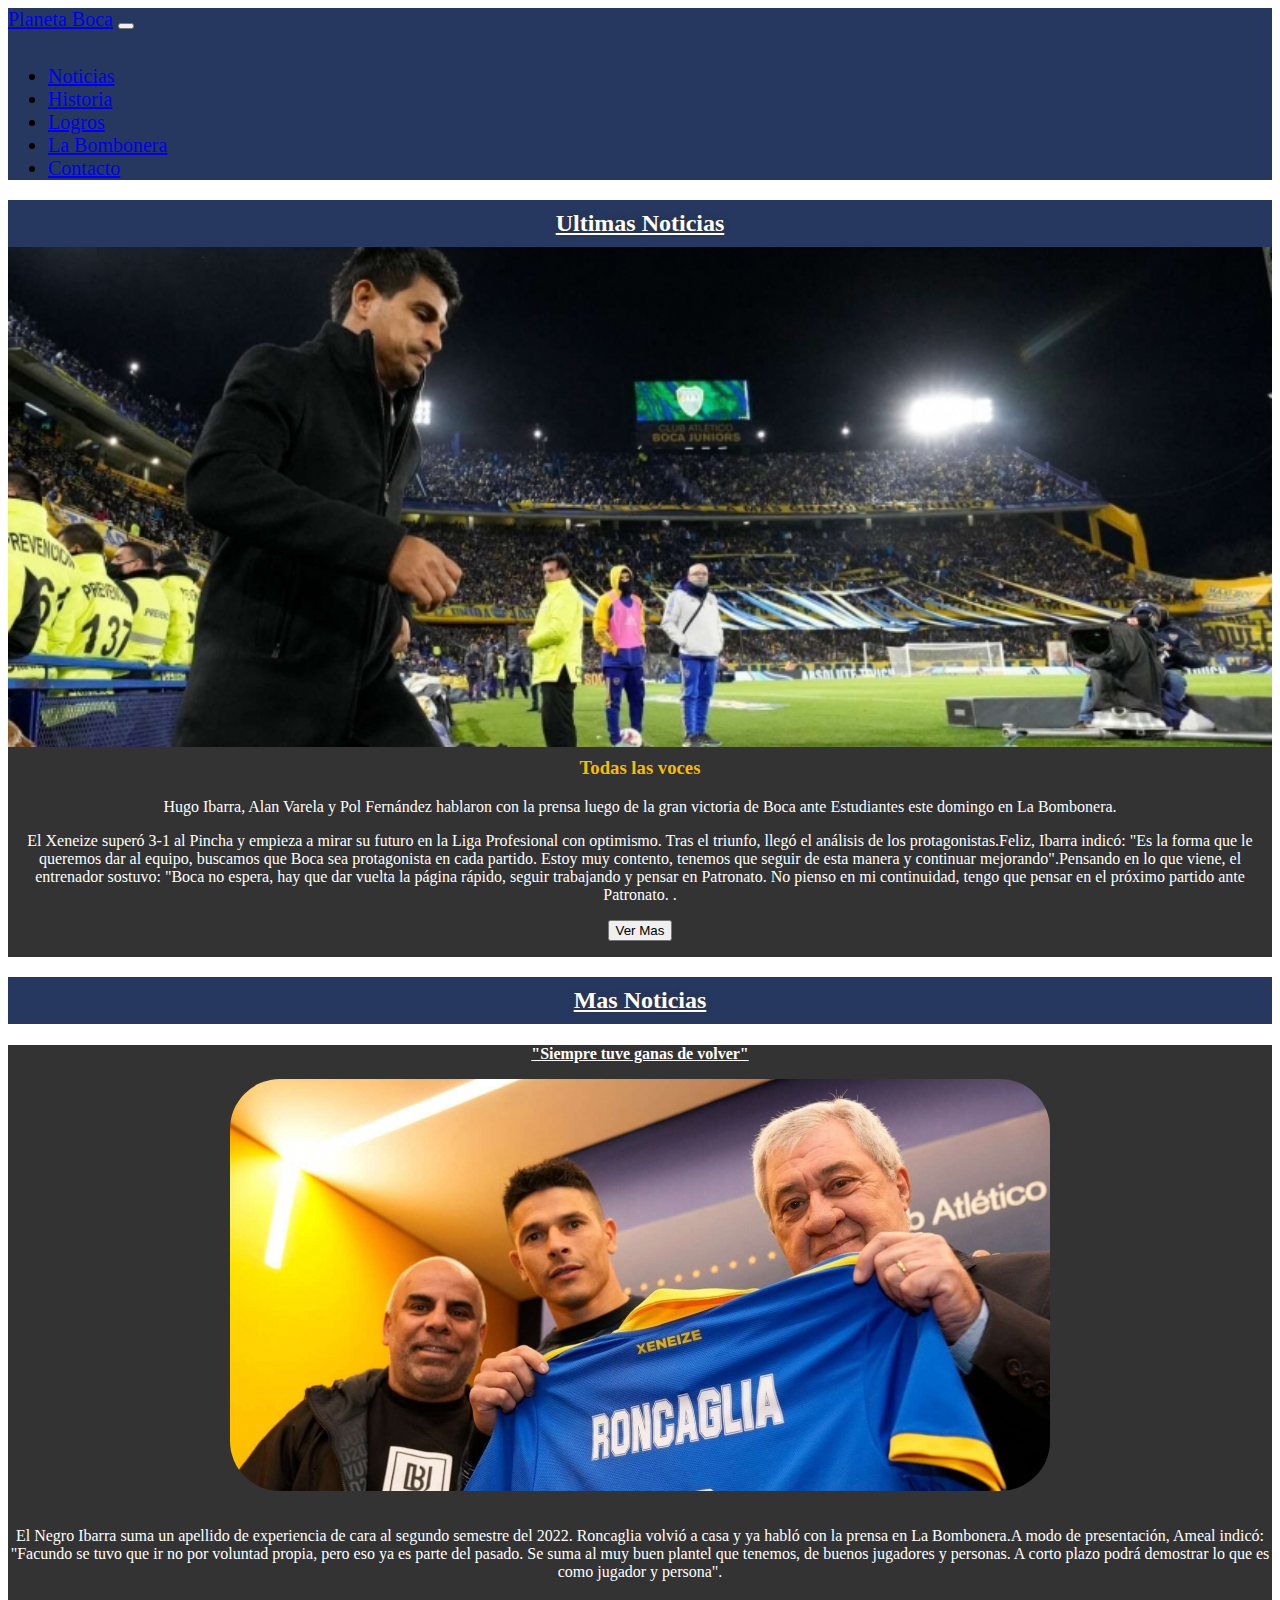
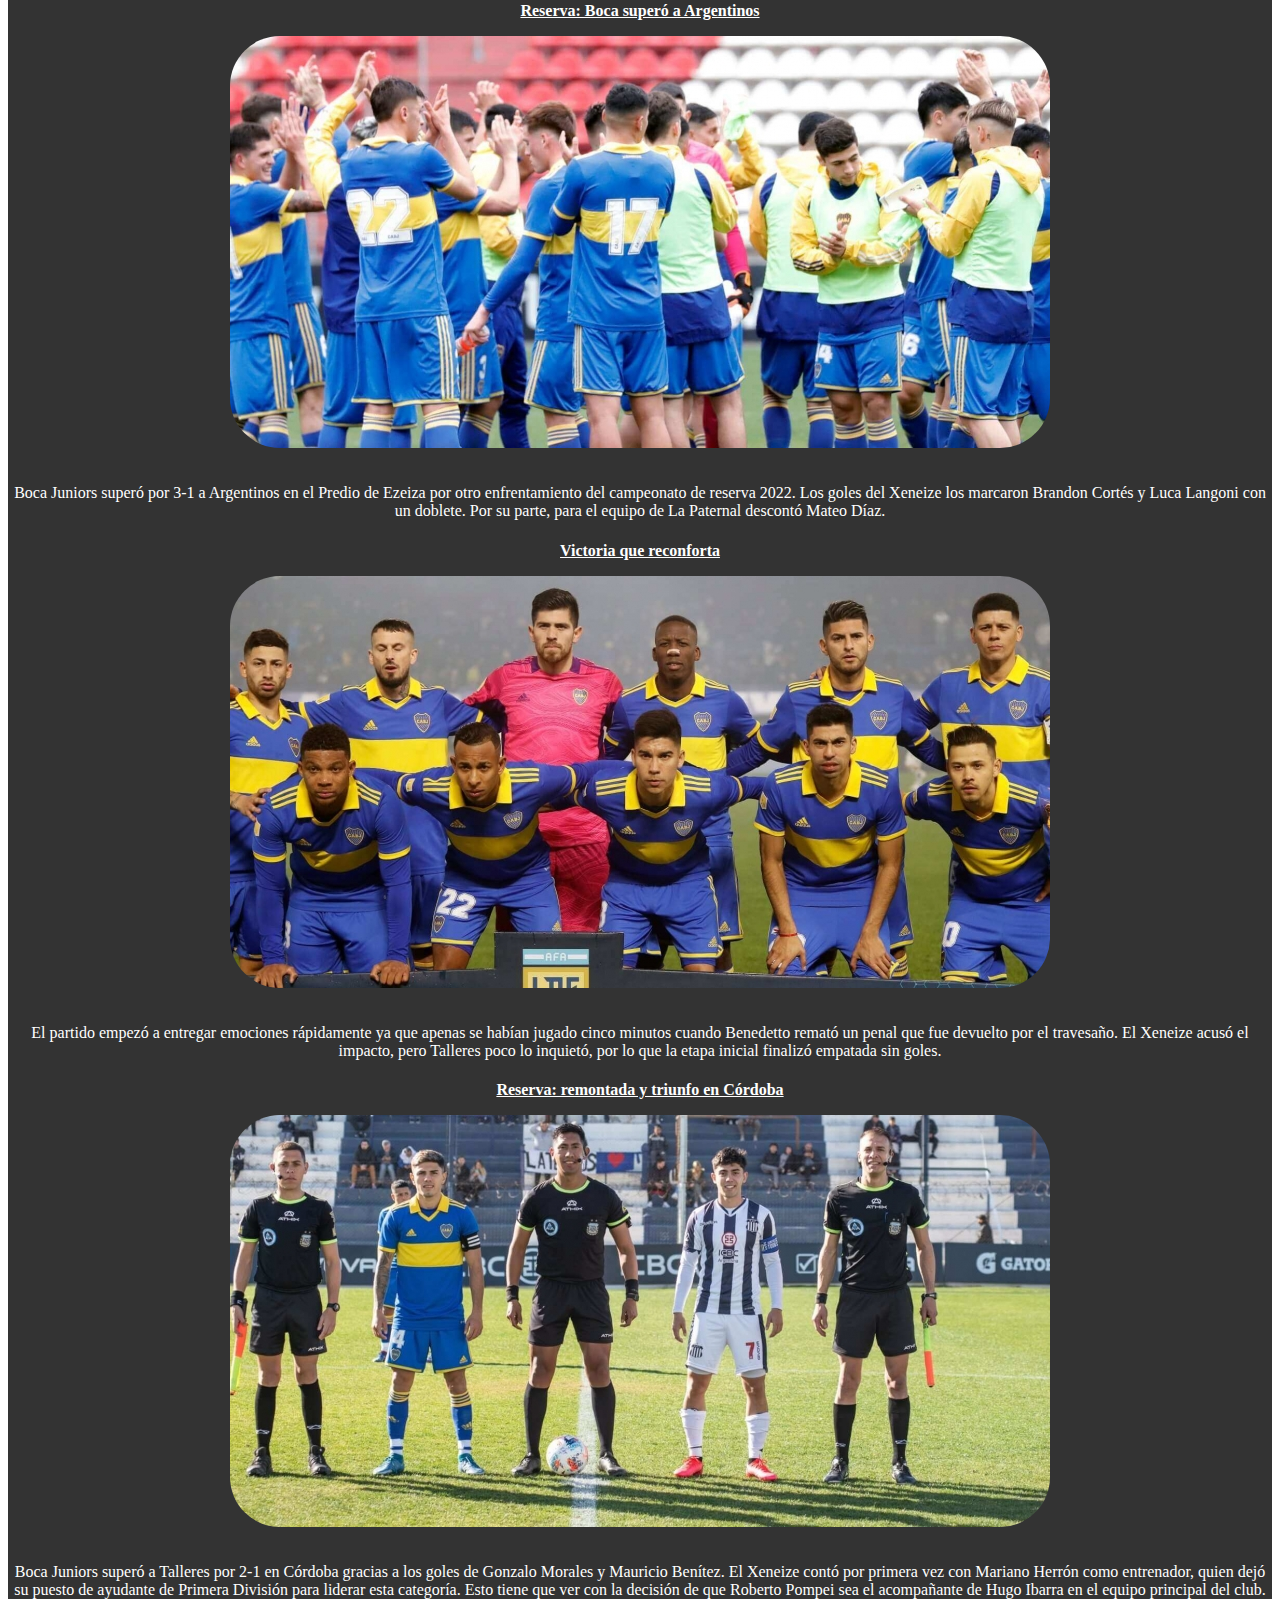
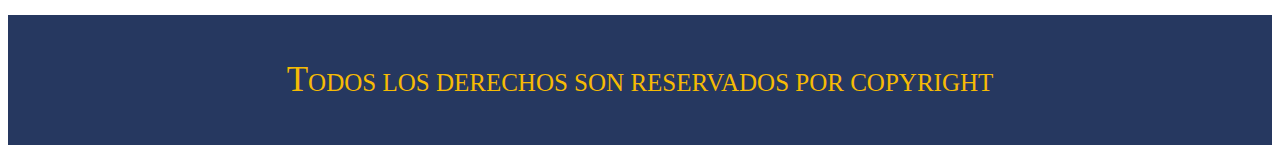
<file: index.html>
<!DOCTYPE html>
<html lang="es">

<head>
    <meta charset="UTF-8">
    <meta http-equiv="X-UA-Compatible" content="IE=edge">
    <meta name="viewport" content="width=device-width, initial-scale=1.0">
    <link rel="stylesheet" href="https://cdnjs.cloudflare.com/ajax/libs/font-awesome/6.1.2/css/all.min.css" integrity="sha512-1sCRPdkRXhBV2PBLUdRb4tMg1w2YPf37qatUFeS7zlBy7jJI8Lf4VHwWfZZfpXtYSLy85pkm9GaYVYMfw5BC1A==" crossorigin="anonymous" referrerpolicy="no-referrer" />
    <link rel="stylesheet" href="https://cdn.jsdelivr.net/npm/bootstrap@4.6.2/dist/css/bootstrap.min.css"
        integrity="sha384-xOolHFLEh07PJGoPkLv1IbcEPTNtaed2xpHsD9ESMhqIYd0nLMwNLD69Npy4HI+N" crossorigin="anonymous">
    <link rel="stylesheet" href="estilos.css">
    <title>Preentrega Desafio Final</title>
</head>

<body>

    <!--Barra Inicio-->
    <nav class="navbar navbar-expand-md navbar-dark sticky-top">
        <!-- Brand -->
        <a class="navbar-brand" href="./index.html">Planeta Boca</a>

        <!-- Toggler/collapsibe Button -->
        <button class="navbar-toggler" type="button" data-toggle="collapse" data-target="#collapsibleNavbar">
            <span class="navbar-toggler-icon"></span>
        </button>

        <!-- Navbar links -->
        <div class="collapse navbar-collapse" id="collapsibleNavbar">
            <ul class="navbar-nav">
                <li class="nav-item">
                    <a class="nav-link" href="./index.html">Noticias</a>
                </li>
                <li class="nav-item">
                    <a class="nav-link" href="./pages/historia.html">Historia</a>
                </li>
                <li class="nav-item">
                    <a class="nav-link" href="./pages/logros.html">Logros</a>
                </li>
                <li class="nav-item">
                    <a class="nav-link" href="./pages/labombonera.html">La Bombonera</a>
                </li>
                <li class="nav-item">
                    <a class="nav-link" href="./pages/contacto.html">Contacto </a>
                </li>
            </ul>
        </div>
    </nav>
    <!--Barra Final-->

    <!--jumbotron inicio-->
    <div class="jumbotron">
    </div>
    <!--jumbotron final-->
    <!--nosotros inicio-->
    <h2>Ultimas Noticias</h2>
    <section class="container-fluid nosotros">
        <div class="row">
            <div class="nleft col-sm-12 col-md-6"></div>
            <div class="nright col-sm-12 col-md-6">
                <h3>Todas las voces</h3>
                <p>Hugo Ibarra, Alan Varela y Pol Fernández hablaron con la prensa luego de la gran victoria de Boca ante Estudiantes este domingo en La Bombonera.</p>
                <p>El Xeneize superó 3-1 al Pincha y empieza a mirar su futuro en la Liga Profesional con optimismo. Tras el triunfo, llegó el análisis de los protagonistas.Feliz, Ibarra indicó: "Es la forma que le queremos dar al equipo, buscamos que Boca sea protagonista en cada partido. Estoy muy contento, tenemos que seguir de esta manera y continuar mejorando".Pensando en lo que viene, el entrenador sostuvo: "Boca no espera, hay que dar vuelta la página rápido, seguir trabajando y pensar en Patronato. No pienso en mi continuidad, tengo que pensar en el próximo partido ante Patronato. .</p>
                <button type="button" class="btn btn-warning">Ver Mas</button>
            </div>
        </div>
    </section>
    <!--nosotros fin-->

    <!--cuadrilla inicio-->
    <h2>Mas Noticias</h2>
    <section class="container-fluid noticias">
        <div class="row">
            <div class="item item1 col-md-6">
                <h4>"Siempre tuve ganas de volver"</h4>
                <img src="./multimedia/820x412roncaglia-1_48201.jpg" alt="roncaglia" class="img-fluid">
                <p>El Negro Ibarra suma un apellido de experiencia de cara al segundo semestre del 2022. Roncaglia volvió a casa y ya habló con la prensa en La Bombonera.A modo de presentación, Ameal indicó: "Facundo se tuvo que ir no por voluntad propia, pero eso ya es parte del pasado. Se suma al muy buen plantel que tenemos, de buenos jugadores y personas. A corto plazo podrá demostrar lo que es como jugador y persona".</p>
            </div>
            <div class="item item2 col-md-6">
                <h4>Reserva: Boca superó a Argentinos</h4>
                <img src="./multimedia/820x412edlp-reserva-1_c2716.jpg" alt="reserva" class="img-fluid">
                <p>Boca Juniors superó por 3-1 a Argentinos en el Predio de Ezeiza por otro enfrentamiento del campeonato de reserva 2022. Los goles del Xeneize los marcaron Brandon Cortés y Luca Langoni con un doblete. Por su parte, para el equipo de La Paternal descontó Mateo Díaz.</p>
            </div>
            <div class="item item3 col-md-6">
                <h4>Victoria que reconforta</h4>
                <img src="./multimedia/820x412talleres-1_5cf75.jpg" alt="primera vs talleres" class="img-fluid">
                <p>El partido empezó a entregar emociones rápidamente ya que apenas se habían jugado cinco minutos cuando Benedetto remató un penal que fue devuelto por el travesaño. El Xeneize acusó el impacto, pero Talleres poco lo inquietó, por lo que la etapa inicial finalizó empatada sin goles.</p>
            </div>
            <div class="item item4 col-md-6">
                <h4>Reserva: remontada y triunfo en Córdoba</h4>
                <img src="./multimedia/reserva.jpg" alt="cordoba" class="img-fluid">
                <p>Boca Juniors superó a Talleres por 2-1 en Córdoba gracias a los goles de Gonzalo Morales y Mauricio Benítez. El Xeneize contó por primera vez con Mariano Herrón como entrenador, quien dejó su puesto de ayudante de Primera División para liderar esta categoría. Esto tiene que ver con la decisión de que Roberto Pompei sea el acompañante de Hugo Ibarra en el equipo principal del club.</p>
            </div>
        </div>
    </section>
    <!--cuadrilla fin-->

    <!--footer inicio-->
    <footer>
        <p>Todos los derechos son reservados por copyright</p>
        <div class="redes">
            <i class="fa-brands fa-facebook"></i>
            <i class="fa-brands fa-instagram"></i>
            <i class="fa-brands fa-twitter"></i>
            <i class="fa-brands fa-discord"></i>
        </div>
    </footer>
    <!--footer fin-->




    <script src="https://cdn.jsdelivr.net/npm/jquery@3.5.1/dist/jquery.slim.min.js"
        integrity="sha384-DfXdz2htPH0lsSSs5nCTpuj/zy4C+OGpamoFVy38MVBnE+IbbVYUew+OrCXaRkfj" crossorigin="anonymous">
    </script>
    <script src="https://cdn.jsdelivr.net/npm/popper.js@1.16.1/dist/umd/popper.min.js"
        integrity="sha384-9/reFTGAW83EW2RDu2S0VKaIzap3H66lZH81PoYlFhbGU+6BZp6G7niu735Sk7lN" crossorigin="anonymous">
    </script>
    <script src="https://cdn.jsdelivr.net/npm/bootstrap@4.6.2/dist/js/bootstrap.min.js"
        integrity="sha384-+sLIOodYLS7CIrQpBjl+C7nPvqq+FbNUBDunl/OZv93DB7Ln/533i8e/mZXLi/P+" crossorigin="anonymous">
    </script>
</body>

</html>
</file>
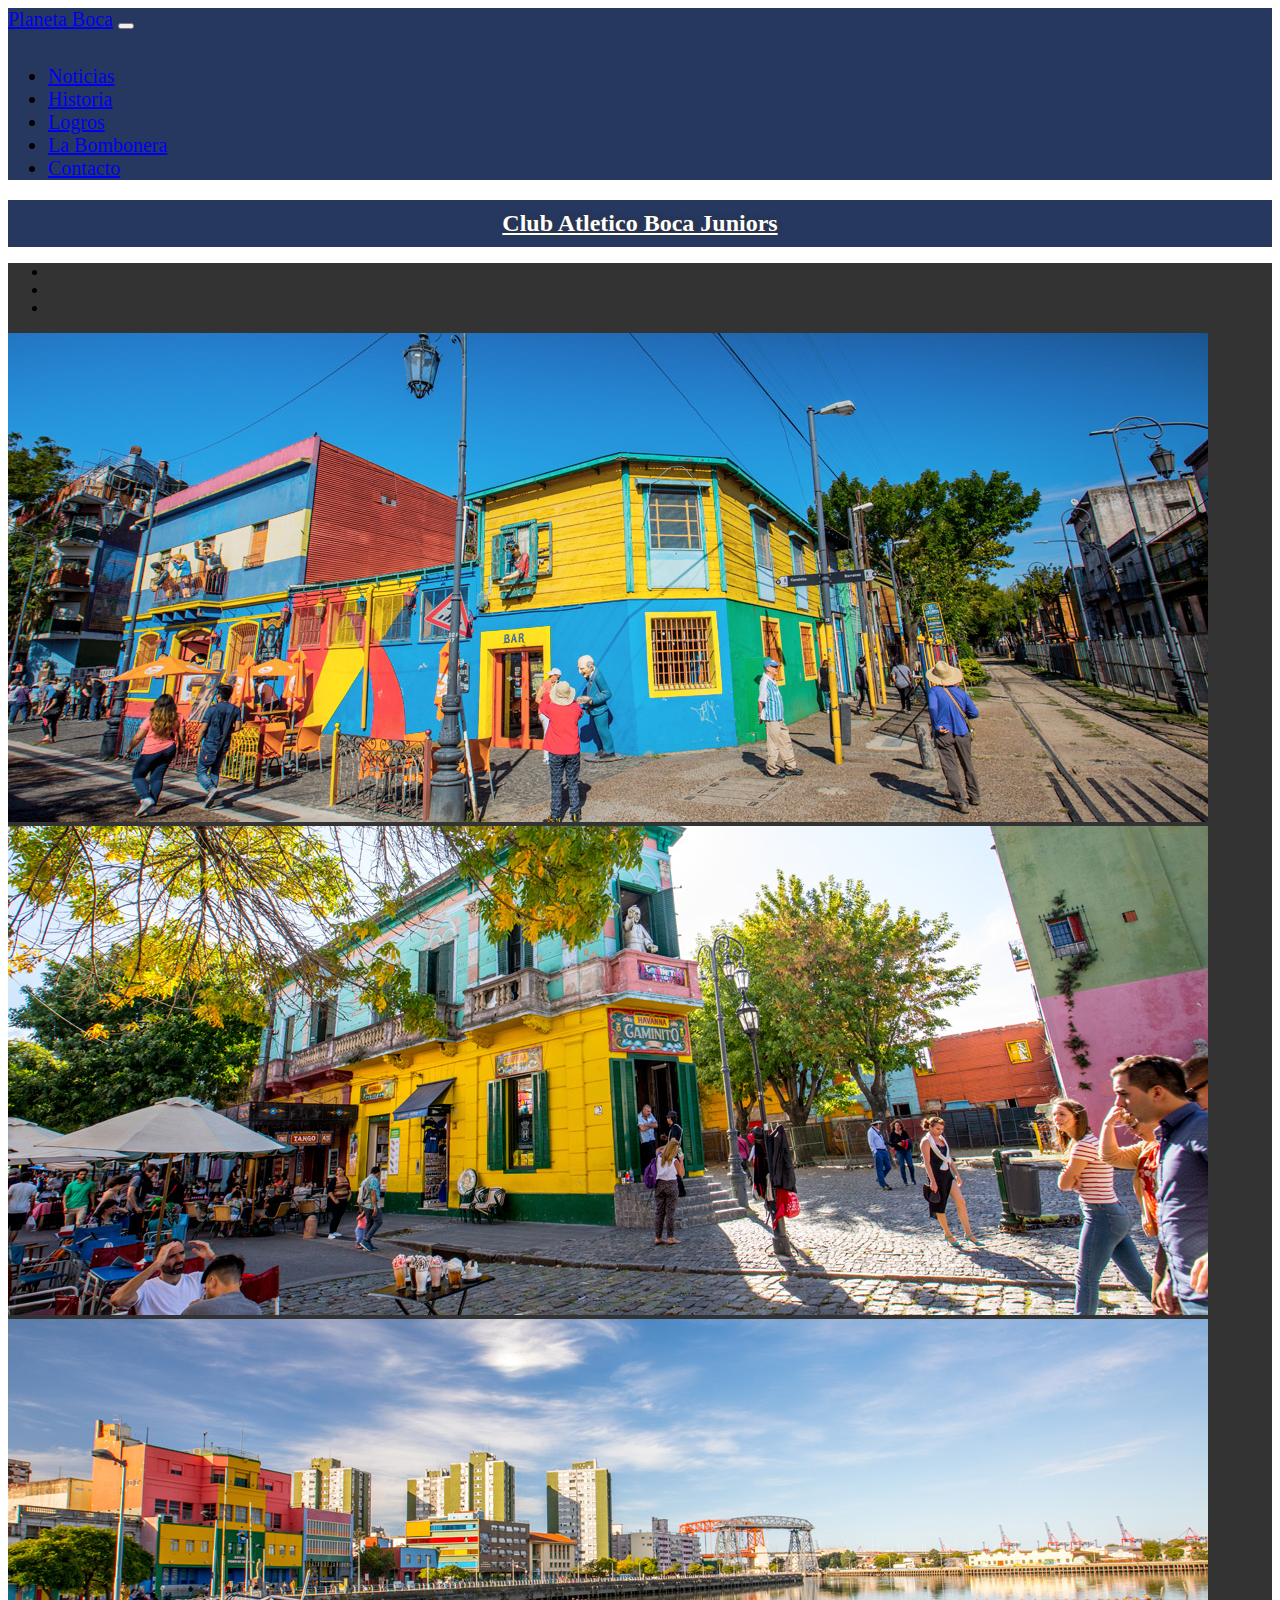
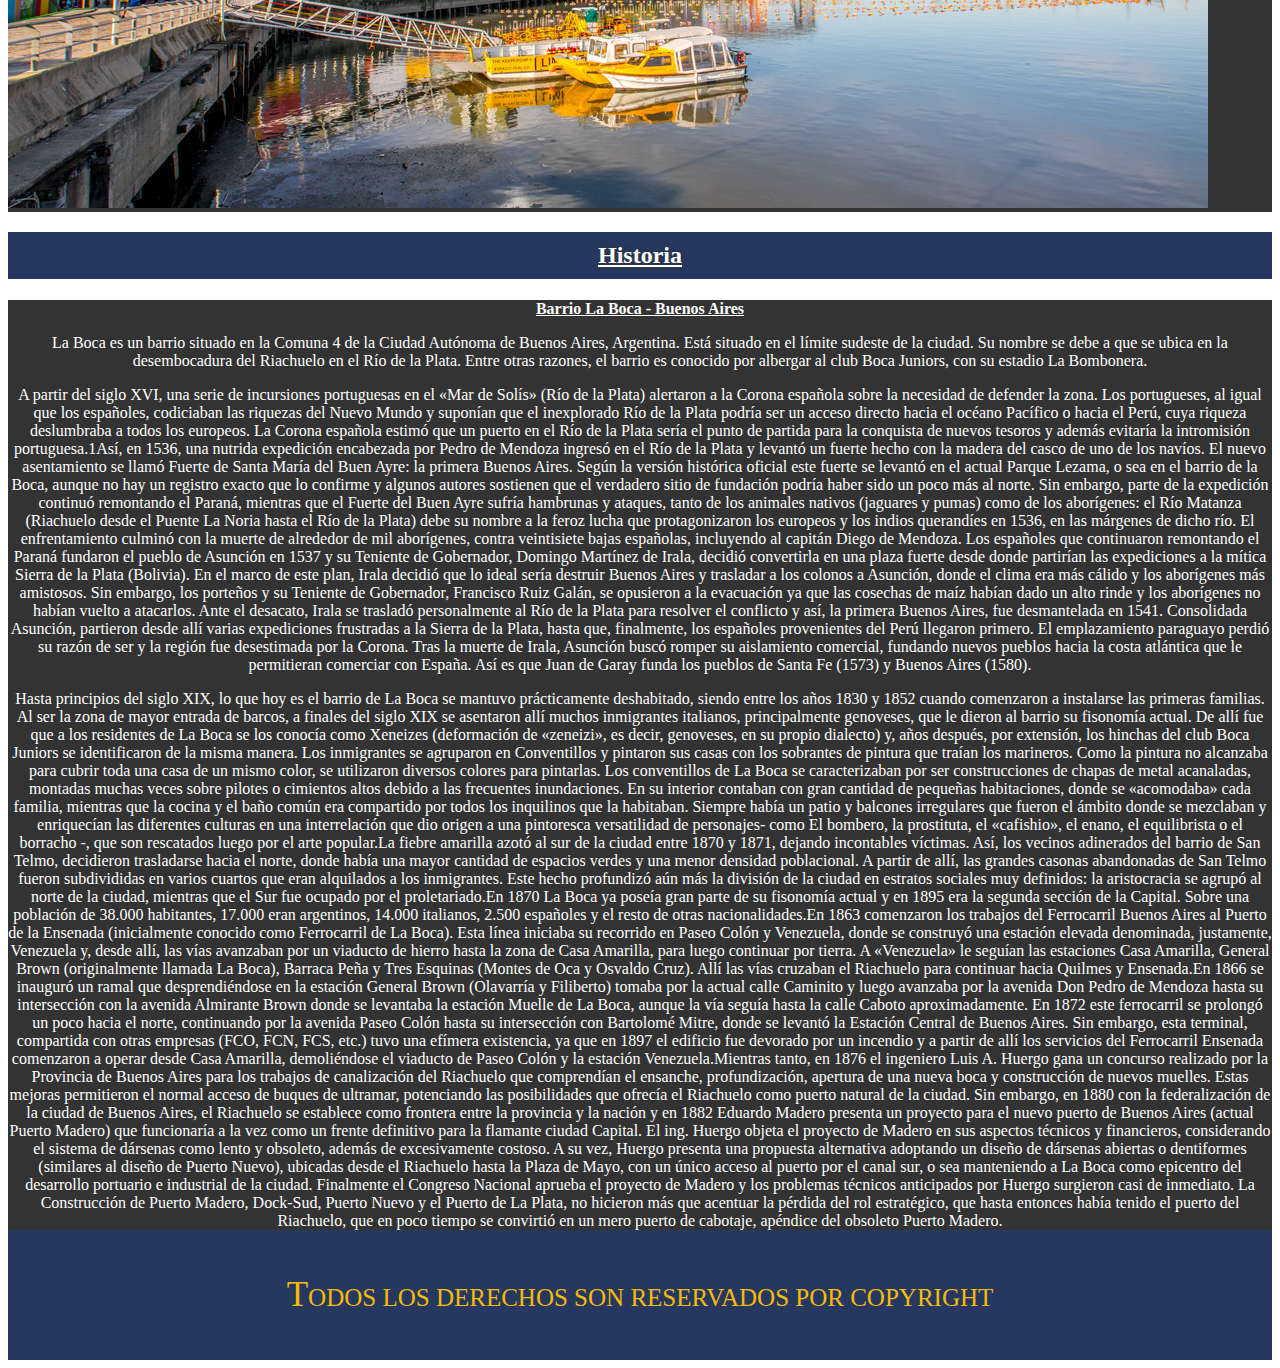
<file: pages/historia.html>
<!DOCTYPE html>
<html lang="es">

<head>
    <meta charset="UTF-8">
    <meta http-equiv="X-UA-Compatible" content="IE=edge">
    <meta name="viewport" content="width=device-width, initial-scale=1.0">
    <link rel="stylesheet" href="https://cdnjs.cloudflare.com/ajax/libs/font-awesome/6.1.2/css/all.min.css"
        integrity="sha512-1sCRPdkRXhBV2PBLUdRb4tMg1w2YPf37qatUFeS7zlBy7jJI8Lf4VHwWfZZfpXtYSLy85pkm9GaYVYMfw5BC1A=="
        crossorigin="anonymous" referrerpolicy="no-referrer" />
    <link rel="stylesheet" href="https://cdn.jsdelivr.net/npm/bootstrap@4.6.2/dist/css/bootstrap.min.css"
        integrity="sha384-xOolHFLEh07PJGoPkLv1IbcEPTNtaed2xpHsD9ESMhqIYd0nLMwNLD69Npy4HI+N" crossorigin="anonymous">
    <link rel="stylesheet" href="../estilos.css">
    <title>Preentrega Desafio Final</title>
</head>

<body>

    <!--Barra Inicio-->
    <nav class="navbar navbar-expand-md navbar-dark sticky-top">
        <!-- Brand -->
        <a class="navbar-brand" href="../index.html">Planeta Boca</a>

        <!-- Toggler/collapsibe Button -->
        <button class="navbar-toggler" type="button" data-toggle="collapse" data-target="#collapsibleNavbar">
            <span class="navbar-toggler-icon"></span>
        </button>

        <!-- Navbar links -->
        <div class="collapse navbar-collapse" id="collapsibleNavbar">
            <ul class="navbar-nav">
                <li class="nav-item">
                    <a class="nav-link" href="../index.html">Noticias</a>
                </li>
                <li class="nav-item">
                    <a class="nav-link" href="historia.html">Historia</a>
                </li>
                <li class="nav-item">
                    <a class="nav-link" href="./pages/logros.html">Logros</a>
                </li>
                <li class="nav-item">
                    <a class="nav-link" href="./pages/labombonera.html">La Bombonera</a>
                </li>
                <li class="nav-item">
                    <a class="nav-link" href="./pages/contacto.html">Contacto </a>
                </li>
            </ul>
        </div>
    </nav>
    <!--Barra Final-->

    <!--jumbotron inicio-->
    <div class="jumbotron">
    </div>
    <!--jumbotron final-->

    <!--carousel inicio-->
    <h2>Club Atletico Boca Juniors</h2>
    <div id="demo" class="carousel slide" data-ride="carousel">

        <!-- Indicators -->
        <ul class="carousel-indicators container-fluid col-md-12">
            <li data-target="#demo" data-slide-to="0" class="active"></li>
            <li data-target="#demo" data-slide-to="1"></li>
            <li data-target="#demo" data-slide-to="2"></li>
        </ul>

        <!-- The slideshow -->
        <div class="carousel-inner container-fluid col-md-12">
            <div class="carousel-item active">
                <img class="img-fluid mx-auto d-block " src="../multimedia/15991530940-La-Boca-773x458.jpg" alt="La Boca">
            </div>
            <div class="carousel-item">
                <img class="img-fluid mx-auto d-block " src="../multimedia/caminito_1200_la_boca_1.jpg" alt="Caminito Boca">
            </div>
            <div class="carousel-item">
                <img class="img-fluid mx-auto d-block " src="../multimedia/panoramica_barrio_la_boca_1500x610_0.jpg" alt="Panoramica La Boca">
            </div>
        </div>

        <!-- Left and right controls -->
        <a class="carousel-control-prev" href="#demo" data-slide="prev">
            <span class="carousel-control-prev-icon"></span>
        </a>
        <a class="carousel-control-next" href="#demo" data-slide="next">
            <span class="carousel-control-next-icon"></span>
        </a>

    </div>

    </section>
    <!--carousel fin-->

    <!--historia inicio-->
    <h2>Historia</h2>
    <section class="container-fluid historia">
        <h4>Barrio La Boca - Buenos Aires</h4>
        <p>La Boca es un barrio situado en la Comuna 4 de la Ciudad Autónoma de Buenos Aires, Argentina. Está situado en el límite sudeste de la ciudad. Su nombre se debe a que se ubica en la desembocadura del Riachuelo en el Río de la Plata. Entre otras razones, el barrio es conocido por albergar al club Boca Juniors, con su estadio La Bombonera.</p>
        <p>A partir del siglo XVI, una serie de incursiones portuguesas en el «Mar de Solís» (Río de la Plata) alertaron a la Corona española sobre la necesidad de defender la zona. Los portugueses, al igual que los españoles, codiciaban las riquezas del Nuevo Mundo y suponían que el inexplorado Río de la Plata podría ser un acceso directo hacia el océano Pacífico o hacia el Perú, cuya riqueza deslumbraba a todos los europeos. La Corona española estimó que un puerto en el Río de la Plata sería el punto de partida para la conquista de nuevos tesoros y además evitaría la intromisión portuguesa.1Así, en 1536, una nutrida expedición encabezada por Pedro de Mendoza ingresó en el Río de la Plata y levantó un fuerte hecho con la madera del casco de uno de los navíos. El nuevo asentamiento se llamó Fuerte de Santa María del Buen Ayre: la primera Buenos Aires. Según la versión histórica oficial este fuerte se levantó en el actual Parque Lezama, o sea en el barrio de la Boca, aunque no hay un registro exacto que lo confirme y algunos autores sostienen que el verdadero sitio de fundación podría haber sido un poco más al norte. Sin embargo, parte de la expedición continuó remontando el Paraná, mientras que el Fuerte del Buen Ayre sufría hambrunas y ataques, tanto de los animales nativos (jaguares y pumas) como de los aborígenes: el Río Matanza (Riachuelo desde el Puente La Noria hasta el Río de la Plata) debe su nombre a la feroz lucha que protagonizaron los europeos y los indios querandíes en 1536, en las márgenes de dicho río. El enfrentamiento culminó con la muerte de alrededor de mil aborígenes, contra veintisiete bajas españolas, incluyendo al capitán Diego de Mendoza. Los españoles que continuaron remontando el Paraná fundaron el pueblo de Asunción en 1537 y su Teniente de Gobernador, Domingo Martínez de Irala, decidió convertirla en una plaza fuerte desde donde partirían las expediciones a la mítica Sierra de la Plata (Bolivia). En el marco de este plan, Irala decidió que lo ideal sería destruir Buenos Aires y trasladar a los colonos a Asunción, donde el clima era más cálido y los aborígenes más amistosos. Sin embargo, los porteños y su Teniente de Gobernador, Francisco Ruiz Galán, se opusieron a la evacuación ya que las cosechas de maíz habían dado un alto rinde y los aborígenes no habían vuelto a atacarlos. Ante el desacato, Irala se trasladó personalmente al Río de la Plata para resolver el conflicto y así, la primera Buenos Aires, fue desmantelada en 1541. Consolidada Asunción, partieron desde allí varias expediciones frustradas a la Sierra de la Plata, hasta que, finalmente, los españoles provenientes del Perú llegaron primero. El emplazamiento paraguayo perdió su razón de ser y la región fue desestimada por la Corona. Tras la muerte de Irala, Asunción buscó romper su aislamiento comercial, fundando nuevos pueblos hacia la costa atlántica que le permitieran comerciar con España. Así es que Juan de Garay funda los pueblos de Santa Fe (1573) y Buenos Aires (1580).</p>

        <p>Hasta principios del siglo XIX, lo que hoy es el barrio de La Boca se mantuvo prácticamente deshabitado, siendo entre los años 1830 y 1852 cuando comenzaron a instalarse las primeras familias. Al ser la zona de mayor entrada de barcos, a finales del siglo XIX se asentaron allí muchos inmigrantes italianos, principalmente genoveses, que le dieron al barrio su fisonomía actual. De allí fue que a los residentes de La Boca se los conocía como Xeneizes (deformación de «zeneizi», es decir, genoveses, en su propio dialecto) y, años después, por extensión, los hinchas del club Boca Juniors se identificaron de la misma manera.

            Los inmigrantes se agruparon en Conventillos y pintaron sus casas con los sobrantes de pintura que traían los marineros. Como la pintura no alcanzaba para cubrir toda una casa de un mismo color, se utilizaron diversos colores para pintarlas.
            
            Los conventillos de La Boca se caracterizaban por ser construcciones de chapas de metal acanaladas, montadas muchas veces sobre pilotes o cimientos altos debido a las frecuentes inundaciones. En su interior contaban con gran cantidad de pequeñas habitaciones, donde se «acomodaba» cada familia, mientras que la cocina y el baño común era compartido por todos los inquilinos que la habitaban. Siempre había un patio y balcones irregulares que fueron el ámbito donde se mezclaban y enriquecían las diferentes culturas en una interrelación que dio origen a una pintoresca versatilidad de personajes- como El bombero, la prostituta, el «cafishio», el enano, el equilibrista o el borracho -, que son rescatados luego por el arte popular.La fiebre amarilla azotó al sur de la ciudad entre 1870 y 1871, dejando incontables víctimas. Así, los vecinos adinerados del barrio de San Telmo, decidieron trasladarse hacia el norte, donde había una mayor cantidad de espacios verdes y una menor densidad poblacional. A partir de allí, las grandes casonas abandonadas de San Telmo fueron subdivididas en varios cuartos que eran alquilados a los inmigrantes. Este hecho profundizó aún más la división de la ciudad en estratos sociales muy definidos: la aristocracia se agrupó al norte de la ciudad, mientras que el Sur fue ocupado por el proletariado.En 1870 La Boca ya poseía gran parte de su fisonomía actual y en 1895 era la segunda sección de la Capital. Sobre una población de 38.000 habitantes, 17.000 eran argentinos, 14.000 italianos, 2.500 españoles y el resto de otras nacionalidades.En 1863 comenzaron los trabajos del Ferrocarril Buenos Aires al Puerto de la Ensenada (inicialmente conocido como Ferrocarril de La Boca). Esta línea iniciaba su recorrido en Paseo Colón y Venezuela, donde se construyó una estación elevada denominada, justamente, Venezuela y, desde allí, las vías avanzaban por un viaducto de hierro hasta la zona de Casa Amarilla, para luego continuar por tierra. A «Venezuela» le seguían las estaciones Casa Amarilla, General Brown (originalmente llamada La Boca), Barraca Peña y Tres Esquinas (Montes de Oca y Osvaldo Cruz). Allí las vías cruzaban el Riachuelo para continuar hacia Quilmes y Ensenada.En 1866 se inauguró un ramal que desprendiéndose en la estación General Brown (Olavarría y Filiberto) tomaba por la actual calle Caminito y luego avanzaba por la avenida Don Pedro de Mendoza hasta su intersección con la avenida Almirante Brown donde se levantaba la estación Muelle de La Boca, aunque la vía seguía hasta la calle Caboto aproximadamente. En 1872 este ferrocarril se prolongó un poco hacia el norte, continuando por la avenida Paseo Colón hasta su intersección con Bartolomé Mitre, donde se levantó la Estación Central de Buenos Aires. Sin embargo, esta terminal, compartida con otras empresas (FCO, FCN, FCS, etc.) tuvo una efímera existencia, ya que en 1897 el edificio fue devorado por un incendio y a partir de allí los servicios del Ferrocarril Ensenada comenzaron a operar desde Casa Amarilla, demoliéndose el viaducto de Paseo Colón y la estación Venezuela.Mientras tanto, en 1876 el ingeniero Luis A. Huergo gana un concurso realizado por la Provincia de Buenos Aires para los trabajos de canalización del Riachuelo que comprendían el ensanche, profundización, apertura de una nueva boca y construcción de nuevos muelles. Estas mejoras permitieron el normal acceso de buques de ultramar, potenciando las posibilidades que ofrecía el Riachuelo como puerto natural de la ciudad. Sin embargo, en 1880 con la federalización de la ciudad de Buenos Aires, el Riachuelo se establece como frontera entre la provincia y la nación y en 1882 Eduardo Madero presenta un proyecto para el nuevo puerto de Buenos Aires (actual Puerto Madero) que funcionaría a la vez como un frente definitivo para la flamante ciudad Capital. El ing. Huergo objeta el proyecto de Madero en sus aspectos técnicos y financieros, considerando el sistema de dársenas como lento y obsoleto, además de excesivamente costoso. A su vez, Huergo presenta una propuesta alternativa adoptando un diseño de dársenas abiertas o dentiformes (similares al diseño de Puerto Nuevo), ubicadas desde el Riachuelo hasta la Plaza de Mayo, con un único acceso al puerto por el canal sur, o sea manteniendo a La Boca como epicentro del desarrollo portuario e industrial de la ciudad. Finalmente el Congreso Nacional aprueba el proyecto de Madero y los problemas técnicos anticipados por Huergo surgieron casi de inmediato. La Construcción de Puerto Madero, Dock-Sud, Puerto Nuevo y el Puerto de La Plata, no hicieron más que acentuar la pérdida del rol estratégico, que hasta entonces había tenido el puerto del Riachuelo, que en poco tiempo se convirtió en un mero puerto de cabotaje, apéndice del obsoleto Puerto Madero.</p>
    </section>
    <!--historia fin-->

    <!--footer inicio-->
    <footer>
        <p>Todos los derechos son reservados por copyright</p>
        <div class="redes">
            <i class="fa-brands fa-facebook"></i>
            <i class="fa-brands fa-instagram"></i>
            <i class="fa-brands fa-twitter"></i>
            <i class="fa-brands fa-discord"></i>
        </div>
    </footer>
    <!--footer fin-->




    <script src="https://cdn.jsdelivr.net/npm/jquery@3.5.1/dist/jquery.slim.min.js"
        integrity="sha384-DfXdz2htPH0lsSSs5nCTpuj/zy4C+OGpamoFVy38MVBnE+IbbVYUew+OrCXaRkfj" crossorigin="anonymous">
    </script>
    <script src="https://cdn.jsdelivr.net/npm/popper.js@1.16.1/dist/umd/popper.min.js"
        integrity="sha384-9/reFTGAW83EW2RDu2S0VKaIzap3H66lZH81PoYlFhbGU+6BZp6G7niu735Sk7lN" crossorigin="anonymous">
    </script>
    <script src="https://cdn.jsdelivr.net/npm/bootstrap@4.6.2/dist/js/bootstrap.min.js"
        integrity="sha384-+sLIOodYLS7CIrQpBjl+C7nPvqq+FbNUBDunl/OZv93DB7Ln/533i8e/mZXLi/P+" crossorigin="anonymous">
    </script>
</body>

</html>
</file>
<file: estilos.css>
.navbar {
    background-color: #263860;
    font-size: 20px;
    z-index: 99;
    width: 100%;
}

.jumbotron{
background-image: url(./multimedia/as_banner_531-90_deportes_futbol_boca_juniors.webp);
background-size: cover;
background-position: center;
color: white;
margin-bottom: 0px;
}

h2{
    text-align: center;
    background-color: #263860;
    padding: 10px;
    color: white;
    text-shadow: 0 0 5px #333;
    margin-bottom: 0px;
    text-decoration: underline;
}

.nosotros{
    background-color: #333;
    min-height: 400px;
    color: #fff;
}

.nleft{
    background-image: url(./multimedia/820x412edlp-ibarra-1_6b4ec.jpg);
    height: 500px;
    background-size: cover;
    background-position: center;
}

.nright{
    min-height: 200px;
    text-align: center;
}

.nright h3{
    color: #f6bb04;
    text-align: center;
    margin-top: 10px;
}

button{
    margin-bottom: 16px;
}

.noticias{
    height: auto;
    background-color: #333;
}

.item{
    color: white;
    text-align: center;
    margin-top: 10px;
}

.item img{
    border-radius: 50px;
    margin-bottom: 16px;
}

h4{
    margin-bottom: 16px;
    text-decoration: underline;
}

footer{
    background-color: #263860;
    color: #f6bb04;
    text-align: center;
    font-size: 25px;
    text-transform: uppercase;
    padding: 20px;
}

footer p::first-letter{
    font-size: 35px;
}

.redes i{
    font-size: 40px;
    letter-spacing: 40px;
    transition: all 0.7s;
}

.redes i:hover{
    color: #fff;
    cursor: pointer;
    transition: all 0.7s;
    transform: translateY(20px)
}


.carousel{
    height: 100%;
    width: 100%;
    background-size: cover;
    background-color: #333;
}

.historia{
    height: auto;
    background-color: #333;
    color: white;
    text-align: center;
}

.historia p{
    margin-bottom: auto;
}
</file>
